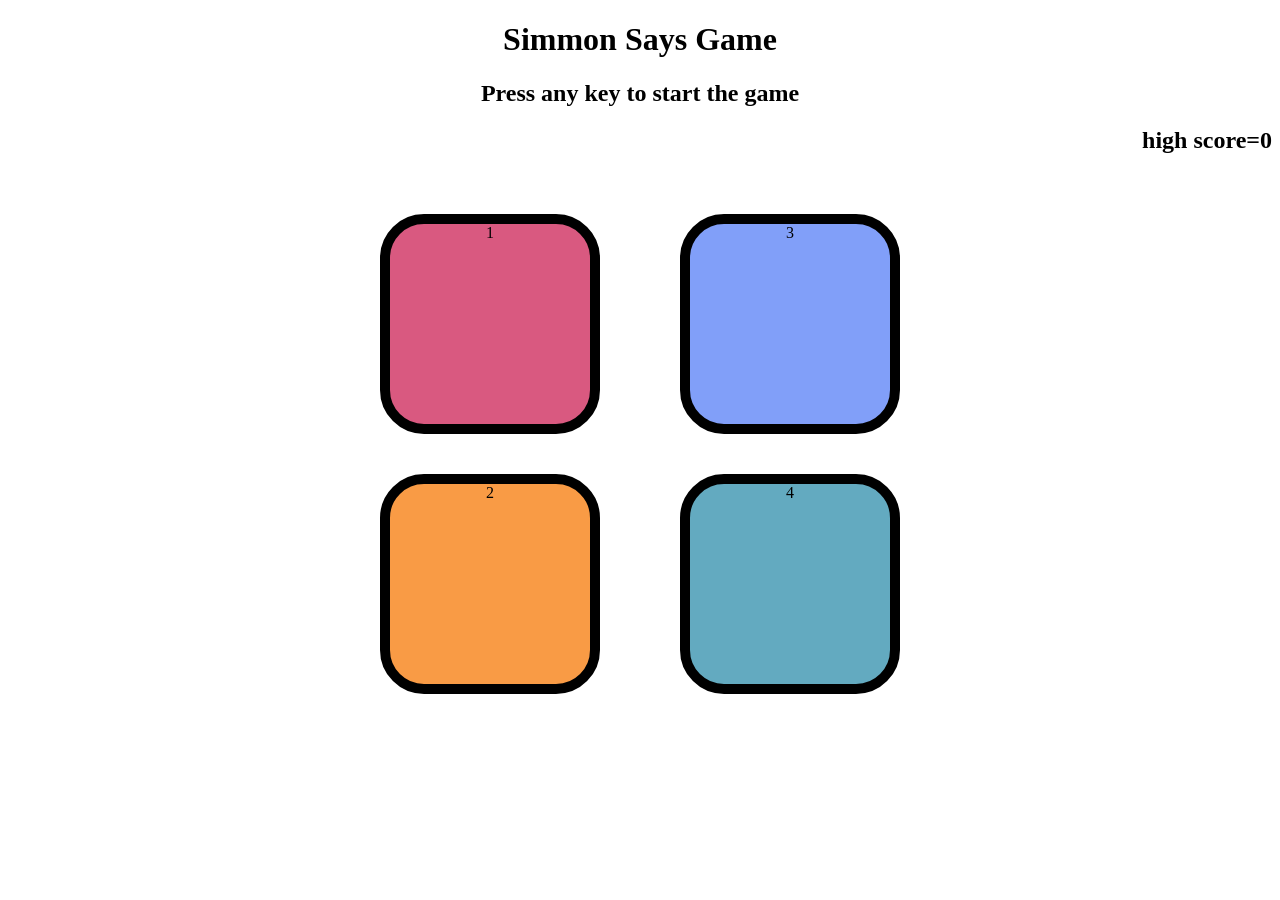
<file: index.html>
<!DOCTYPE html>
<html lang="en">
<head>
    <meta charset="UTF-8">
    <meta name="viewport" content="width=device-width, initial-scale=1.0">
    <link rel="stylesheet" href="style.css" />
    <title>Simmon Says Game</title>
</head>
<body>
    <h1>Simmon Says Game </h1>
    <h2>Press any key to start  the game </h2>
    <h2 style="text-align:right" id="highscore">high score=0</h2>
    <div class="btn-container">
        <div>
            <div class="btn red" type="button"- id="red">1</div>
            <div class="btn yellow" type="button" id="yellow">2</div>  
        </div>
        <div>
            <div class="btn purple" type="button" id="purple">3</div>
            <div class="btn green" type="button" id="green">4</div>   
        </div>
        
    </div>
     <script src="app.js"></script>
</body>
</html>
</file>
<file: style.css>
body{
    text-align: center;
}
.btn-container{
    display: flex;
    justify-content: center;

}
.btn{
    height:200px;
    width:200px;
    border-radius:20%;
    border: 10px solid black;
    margin:2.5rem;
}
.red{
    background-color:#d95980;
}

.yellow{
    background-color: #f99b45;
}

.purple{
    background-color: #819ff9;
}

.green{
    background-color: #63aac0;
}

.gameFlash{
    background-color: white;
}

.userFlash{
    background-color: green;
}
</file>
